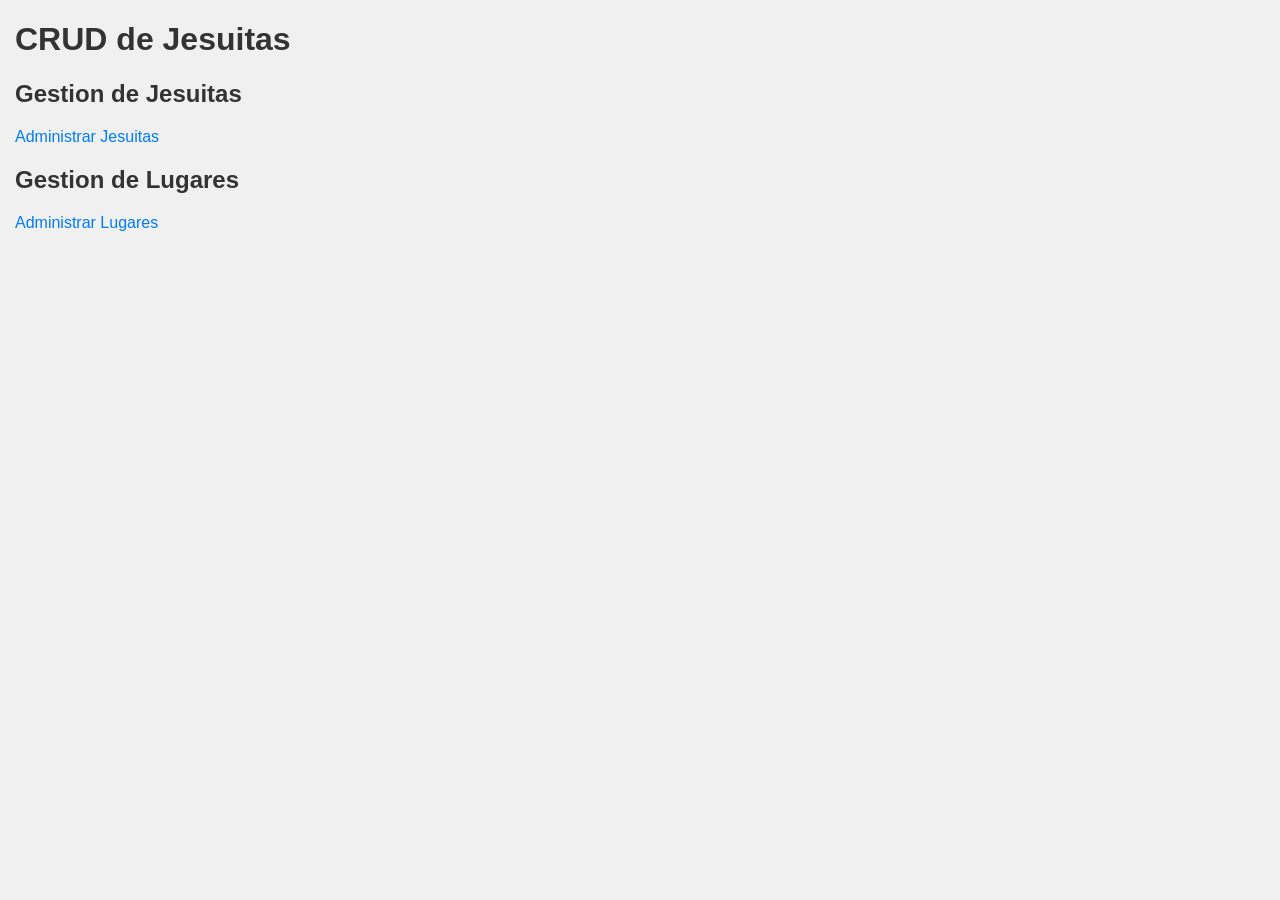
<file: Visitas de los Jesuitas David Pozo/index.html>
<!DOCTYPE html>
<html>
    <head>
        <title>CRUD de Jesuitas</title>
        <link rel="stylesheet" type="text/css" href="./estilos/estilos.css">
    </head>
    <body>
        <h1>CRUD de Jesuitas</h1>
        
        <h2>Gestion de Jesuitas</h2>
        <a href="vistas/formjesuita.php">Administrar Jesuitas</a>
        
        <h2>Gestion de Lugares</h2>
        <a href="vistas/formlugar.php">Administrar Lugares</a>
    </body>
</html>
</file>
<file: Visitas de los Jesuitas David Pozo/estilos/estilos.css>
/* Estilo general para el cuerpo de la página */
body {
    font-family: Arial, sans-serif; /* Establece la fuente para todo el cuerpo del documento */
    background-color: #f0f0f0; /* Fija el color de fondo */
    margin: 0; /* Elimina el margen exterior del cuerpo del documento */
    padding-left: 15px; /* Agrega un espacio de relleno a la izquierda del cuerpo */
}

/* Encabezados */
h1, h2 {
    color: #333; /* Establece el color de texto para los encabezados h1 y h2 */
}

/* Enlaces */
a {
    color: #007bff; /* Establece el color de los enlaces */
    text-decoration: none; /* Elimina el subrayado de los enlaces */
}

/* Contenedor principal */
.container {
    max-width: 960px; /* Define el ancho máximo del contenedor principal */
    margin: 0 auto; /* Centra el contenedor horizontalmente en la página */
    padding: 20px; /* Agrega espacio interno al contenedor */
    background-color: #fff; /* Establece el color de fondo del contenedor */
    border: 1px solid #ddd; /* Agrega un borde alrededor del contenedor */
    box-shadow: 0 0 5px rgba(0, 0, 0, 0.1); /* Agrega una sombra suave al contenedor */
    border-radius: 5px; /* Agrega esquinas redondeadas al contenedor */
}

/* Formularios */
form {
    margin-bottom: 20px; /* Agrega un espacio inferior a los formularios */
}

label {
    display: block; /* Hace que las etiquetas se muestren en un bloque, una debajo de la otra */
    font-weight: bold; /* Establece el peso de fuente en negrita para las etiquetas */
    margin-bottom: 5px; /* Agrega un pequeño espacio inferior a las etiquetas */
}

input[type="text"], input[type="password"] {
    width: 200px; /* Define el ancho de los campos de texto y contraseña */
    padding: 10px; /* Agrega un relleno interno a los campos de entrada */
    margin-bottom: 10px; /* Agrega un espacio inferior entre los campos */
    border: 1px solid #ccc; /* Agrega un borde a los campos con un color especificado */
    border-radius: 5px; /* Agrega esquinas redondeadas a los campos de entrada */
}

input[type="submit"] {
    background-color: #007bff; /* Establece el color de fondo del botón de envío */
    color: #fff; /* Establece el color de texto del botón */
    padding: 10px 20px; /* Agrega relleno al botón, controlando su tamaño */
    border: none; /* Elimina el borde del botón */
    border-radius: 5px; /* Agrega esquinas redondeadas al botón */
    cursor: pointer; /* Cambia el cursor al pasar por encima del botón */
    display: block; /* Hace que el botón sea un elemento de bloque (ocupará toda la línea) */
    margin-top: 10px; /* Agrega un margen superior para separar el botón de los campos de texto */
}

input[type="submit"]:hover {
    background-color: #0056b3; /* Cambia el color de fondo del botón al pasar el cursor */
}

/* Mensajes de éxito y error */
.success {
    color: #008000; /* Establece el color del mensaje de éxito */
    font-weight: bold; /* Hace que el mensaje de éxito esté en negrita */
}

.error {
    color: #ff0000; /* Establece el color del mensaje de error */
    font-weight: bold; /* Hace que el mensaje de error esté en negrita */
}
</file>
